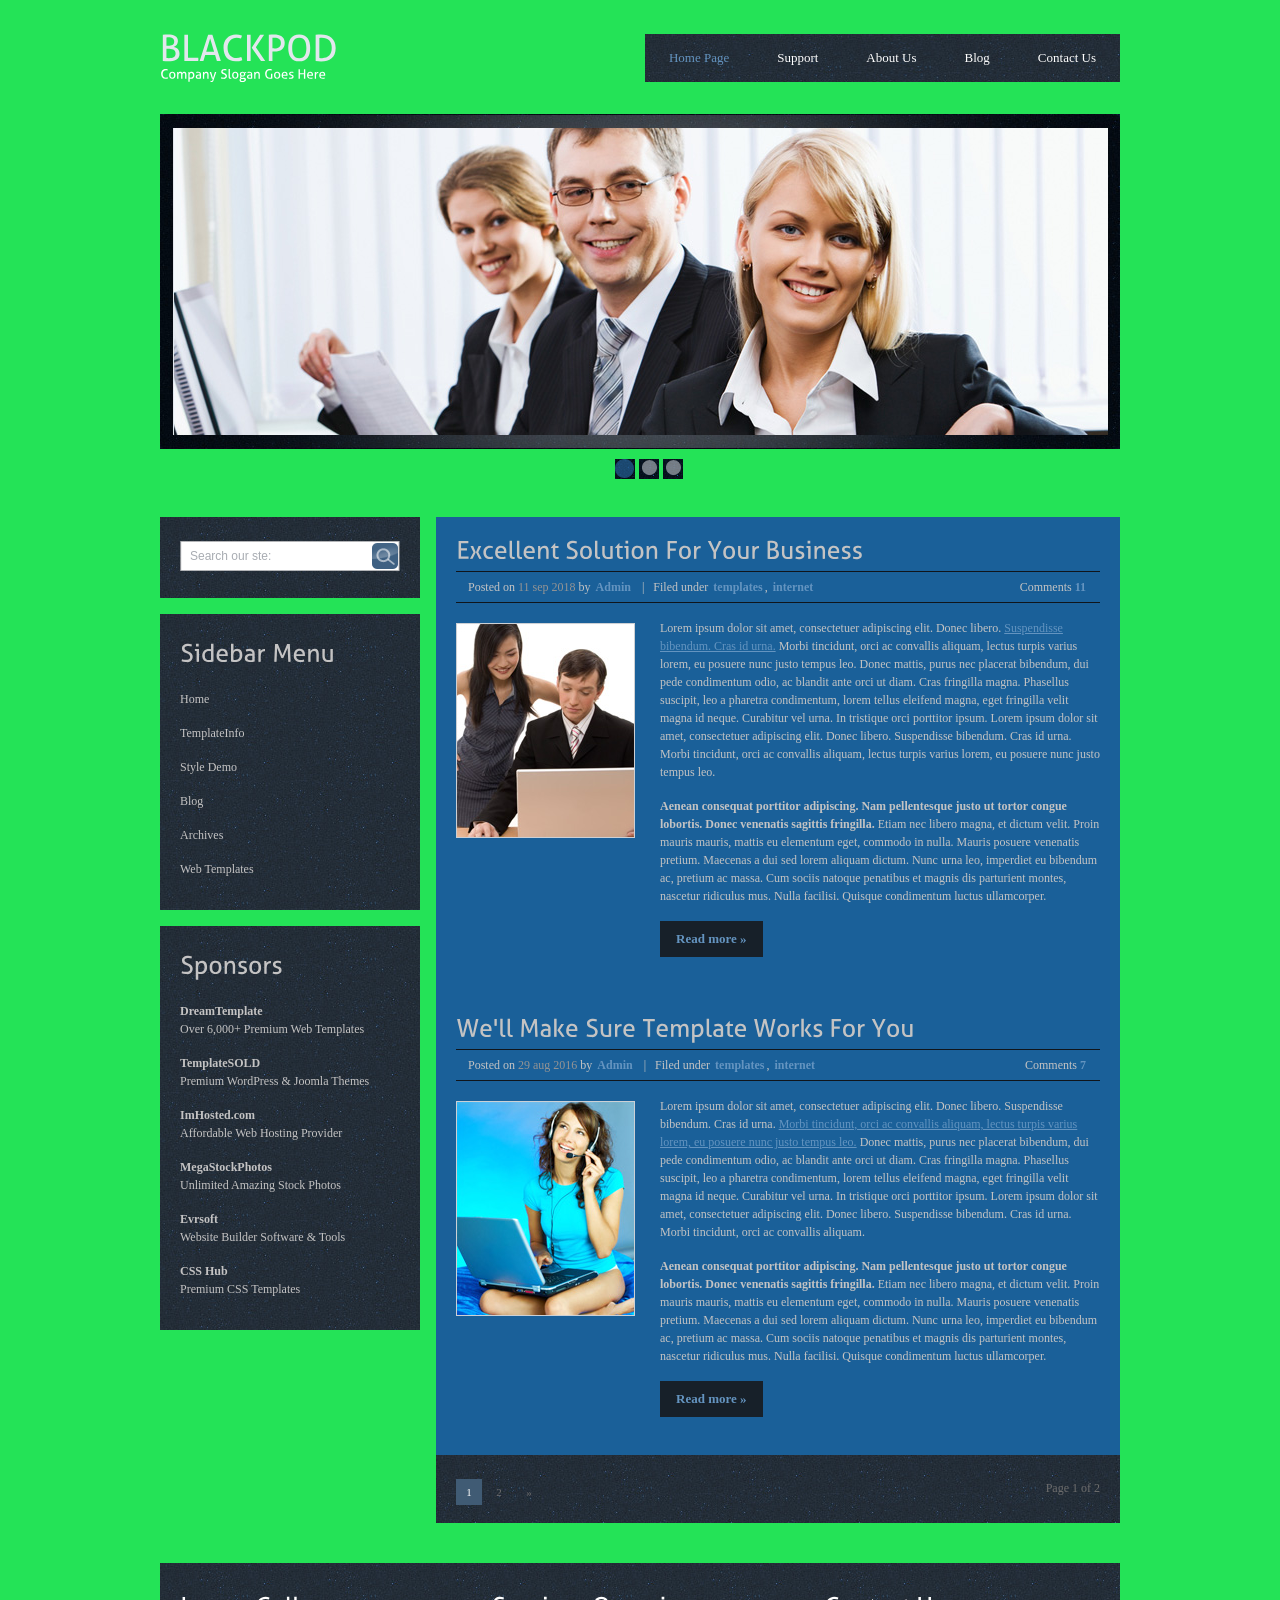
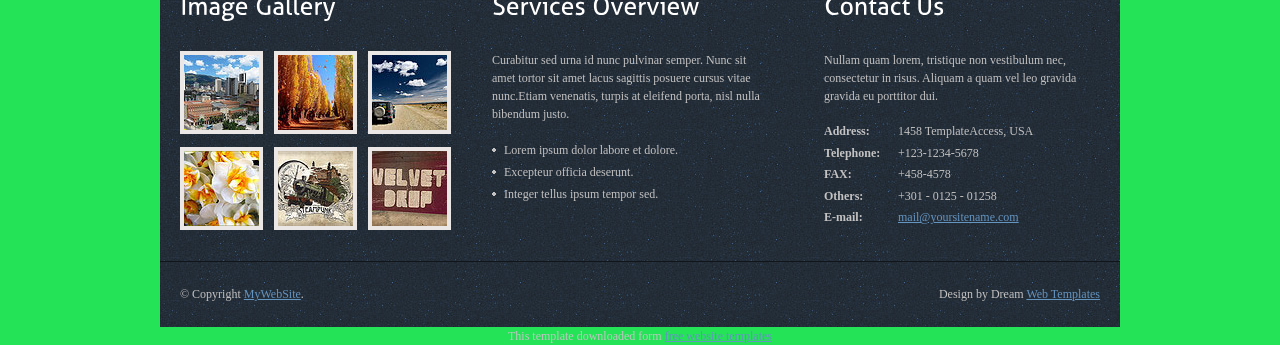
<file: index.html>
<!DOCTYPE html PUBLIC "-//W3C//DTD XHTML 1.0 Transitional//EN" "http://www.w3.org/TR/xhtml1/DTD/xhtml1-transitional.dtd">
<html xmlns="http://www.w3.org/1999/xhtml">
<head>
<title>BlackPod</title>
<meta http-equiv="Content-Type" content="text/html; charset=utf-8" />
<link href="css/style.css" rel="stylesheet" type="text/css" />
<link rel="stylesheet" type="text/css" href="css/coin-slider.css" />
<script type="text/javascript" src="js/cufon-yui.js"></script>
<script type="text/javascript" src="js/cufon-aller.js"></script>
<script type="text/javascript" src="js/jquery-1.4.2.min.js"></script>
<script type="text/javascript" src="js/script.js"></script>
<script type="text/javascript" src="js/coin-slider.min.js"></script>
</head>
<body>
<div class="main">
  <div class="header">
    <div class="header_resize">
      <div class="logo">
        <h1><a href="#">black<span>pod</span> <small>Company Slogan Goes Here</small></a></h1>
      </div>
      <div class="menu_nav">
        <ul>
          <li class="active"><a href="index.html"><span>Home Page</span></a></li>
          <li><a href="support.html"><span>Support</span></a></li>
          <li><a href="about.html"><span>About Us</span></a></li>
          <li><a href="blog.html"><span>Blog</span></a></li>
          <li><a href="contact.html"><span>Contact Us</span></a></li>
        </ul>
      </div>
      <div class="clr"></div>
      <div class="slider">
        <div id="coin-slider"> <a href="#"><img src="images/slide1.jpg" width="935" height="307" alt="" /> </a> <a href="#"><img src="images/slide2.jpg" width="935" height="307" alt="" /> </a> <a href="#"><img src="images/slide3.jpg" width="935" height="307" alt="" /> </a> </div>
        <div class="clr"></div>
      </div>
      <div class="clr"></div>
    </div>
  </div>
  <div class="content">
    <div class="content_resize">
      <div class="mainbar">
        <div class="article">
          <h2><span>Excellent Solution</span> For Your Business</h2>
          <p class="infopost">Posted on <span class="date">11 sep 2018</span> by <a href="#">Admin</a> &nbsp;&nbsp;|&nbsp;&nbsp; Filed under <a href="#">templates</a>, <a href="#">internet</a> <a href="#" class="com">Comments <span>11</span></a></p>
          <div class="clr"></div>
          <div class="img"><img src="images/img1.jpg" width="177" height="213" alt="" class="fl" /></div>
          <div class="post_content">
            <p>Lorem ipsum dolor sit amet, consectetuer adipiscing elit. Donec libero. <a href="#">Suspendisse bibendum. Cras id urna.</a> Morbi tincidunt, orci ac convallis aliquam, lectus turpis varius lorem, eu posuere nunc justo tempus leo. Donec mattis, purus nec placerat bibendum, dui pede condimentum odio, ac blandit ante orci ut diam. Cras fringilla magna. Phasellus suscipit, leo a pharetra condimentum, lorem tellus eleifend magna, eget fringilla velit magna id neque. Curabitur vel urna. In tristique orci porttitor ipsum. Lorem ipsum dolor sit amet, consectetuer adipiscing elit. Donec libero. Suspendisse bibendum. Cras id urna. Morbi tincidunt, orci ac convallis aliquam, lectus turpis varius lorem, eu posuere nunc justo tempus leo.</p>
            <p><strong>Aenean consequat porttitor adipiscing. Nam pellentesque justo ut tortor congue lobortis. Donec venenatis sagittis fringilla.</strong> Etiam nec libero magna, et dictum velit. Proin mauris mauris, mattis eu elementum eget, commodo in nulla. Mauris posuere venenatis pretium. Maecenas a dui sed lorem aliquam dictum. Nunc urna leo, imperdiet eu bibendum ac, pretium ac massa. Cum sociis natoque penatibus et magnis dis parturient montes, nascetur ridiculus mus. Nulla facilisi. Quisque condimentum luctus ullamcorper.</p>
            <p class="spec"><a href="#" class="rm">Read more &raquo;</a></p>
          </div>
          <div class="clr"></div>
        </div>
        <div class="article">
          <h2><span>We'll Make Sure Template</span> Works For You</h2>
          <p class="infopost">Posted on <span class="date">29 aug 2016</span> by <a href="#">Admin</a> &nbsp;&nbsp;|&nbsp;&nbsp; Filed under <a href="#">templates</a>, <a href="#">internet</a> <a href="#" class="com">Comments <span>7</span></a></p>
          <div class="clr"></div>
          <div class="img"><img src="images/img2.jpg" width="177" height="213" alt="" class="fl" /></div>
          <div class="post_content">
            <p>Lorem ipsum dolor sit amet, consectetuer adipiscing elit. Donec libero. Suspendisse bibendum. Cras id urna. <a href="#">Morbi tincidunt, orci ac convallis aliquam, lectus turpis varius lorem, eu posuere nunc justo tempus leo.</a> Donec mattis, purus nec placerat bibendum, dui pede condimentum odio, ac blandit ante orci ut diam. Cras fringilla magna. Phasellus suscipit, leo a pharetra condimentum, lorem tellus eleifend magna, eget fringilla velit magna id neque. Curabitur vel urna. In tristique orci porttitor ipsum. Lorem ipsum dolor sit amet, consectetuer adipiscing elit. Donec libero. Suspendisse bibendum. Cras id urna. Morbi tincidunt, orci ac convallis aliquam.</p>
            <p><strong>Aenean consequat porttitor adipiscing. Nam pellentesque justo ut tortor congue lobortis. Donec venenatis sagittis fringilla.</strong> Etiam nec libero magna, et dictum velit. Proin mauris mauris, mattis eu elementum eget, commodo in nulla. Mauris posuere venenatis pretium. Maecenas a dui sed lorem aliquam dictum. Nunc urna leo, imperdiet eu bibendum ac, pretium ac massa. Cum sociis natoque penatibus et magnis dis parturient montes, nascetur ridiculus mus. Nulla facilisi. Quisque condimentum luctus ullamcorper.</p>
            <p class="spec"><a href="#" class="rm">Read more &raquo;</a></p>
          </div>
          <div class="clr"></div>
        </div>
        <p class="pages"><small>Page 1 of 2</small> <span>1</span> <a href="#">2</a> <a href="#">&raquo;</a></p>
      </div>
      <div class="sidebar">
        <div class="searchform">
          <form id="formsearch" name="formsearch" method="post" action="#">
            <span>
            <input name="editbox_search" class="editbox_search" id="editbox_search" maxlength="80" value="Search our ste:" type="text" />
            </span>
            <input name="button_search" src="images/search.gif" class="button_search" type="image" />
          </form>
        </div>
        <div class="clr"></div>
        <div class="gadget">
          <h2 class="star"><span>Sidebar</span> Menu</h2>
          <div class="clr"></div>
          <ul class="sb_menu">
            <li><a href="#">Home</a></li>
            <li><a href="#">TemplateInfo</a></li>
            <li><a href="#">Style Demo</a></li>
            <li><a href="#">Blog</a></li>
            <li><a href="#">Archives</a></li>
            <li><a href="#">Web Templates</a></li>
          </ul>
        </div>
        <div class="gadget">
          <h2 class="star"><span>Sponsors</span></h2>
          <div class="clr"></div>
          <ul class="ex_menu">
            <li><a href="http://www.dreamtemplate.com/">DreamTemplate</a><br />
              Over 6,000+ Premium Web Templates</li>
            <li><a href="http://www.templatesold.com/">TemplateSOLD</a><br />
              Premium WordPress &amp; Joomla Themes</li>
            <li><a href="http://www.imhosted.com/">ImHosted.com</a><br />
              Affordable Web Hosting Provider</li>
            <li><a href="http://www.megastockphotos.com/">MegaStockPhotos</a><br />
              Unlimited Amazing Stock Photos</li>
            <li><a href="http://www.evrsoft.com/">Evrsoft</a><br />
              Website Builder Software &amp; Tools</li>
            <li><a href="http://www.csshub.com/">CSS Hub</a><br />
              Premium CSS Templates</li>
          </ul>
        </div>
      </div>
      <div class="clr"></div>
    </div>
  </div>
  <div class="fbg">
    <div class="fbg_resize">
      <div class="col c1">
        <h2><span>Image</span> Gallery</h2>
        <a href="#"><img src="images/gal1.jpg" width="75" height="75" alt="" class="gal" /></a> <a href="#"><img src="images/gal2.jpg" width="75" height="75" alt="" class="gal" /></a> <a href="#"><img src="images/gal3.jpg" width="75" height="75" alt="" class="gal" /></a> <a href="#"><img src="images/gal4.jpg" width="75" height="75" alt="" class="gal" /></a> <a href="#"><img src="images/gal5.jpg" width="75" height="75" alt="" class="gal" /></a> <a href="#"><img src="images/gal6.jpg" width="75" height="75" alt="" class="gal" /></a> </div>
      <div class="col c2">
        <h2><span>Services</span> Overview</h2>
        <p>Curabitur sed urna id nunc pulvinar semper. Nunc sit amet tortor sit amet lacus sagittis posuere cursus vitae nunc.Etiam venenatis, turpis at eleifend porta, nisl nulla bibendum justo.</p>
        <ul class="fbg_ul">
          <li><a href="#">Lorem ipsum dolor labore et dolore.</a></li>
          <li><a href="#">Excepteur officia deserunt.</a></li>
          <li><a href="#">Integer tellus ipsum tempor sed.</a></li>
        </ul>
      </div>
      <div class="col c3">
        <h2><span>Contact</span> Us</h2>
        <p>Nullam quam lorem, tristique non vestibulum nec, consectetur in risus. Aliquam a quam vel leo gravida gravida eu porttitor dui.</p>
        <p class="contact_info"> <span>Address:</span> 1458 TemplateAccess, USA<br />
          <span>Telephone:</span> +123-1234-5678<br />
          <span>FAX:</span> +458-4578<br />
          <span>Others:</span> +301 - 0125 - 01258<br />
          <span>E-mail:</span> <a href="#">mail@yoursitename.com</a> </p>
      </div>
      <div class="clr"></div>
    </div>
  </div>
  <div class="footer">
    <div class="footer_resize">
      <p class="lf">&copy; Copyright <a href="#">MyWebSite</a>.</p>
      <p class="rf">Design by Dream <a href="http://www.dreamtemplate.com/">Web Templates</a></p>
      <div style="clear:both;"></div>
    </div>
  </div>
</div>
<div align=center>This template  downloaded form <a href='http://all-free-download.com/free-website-templates/'>free website templates</a></div></body>
</html>
</file>
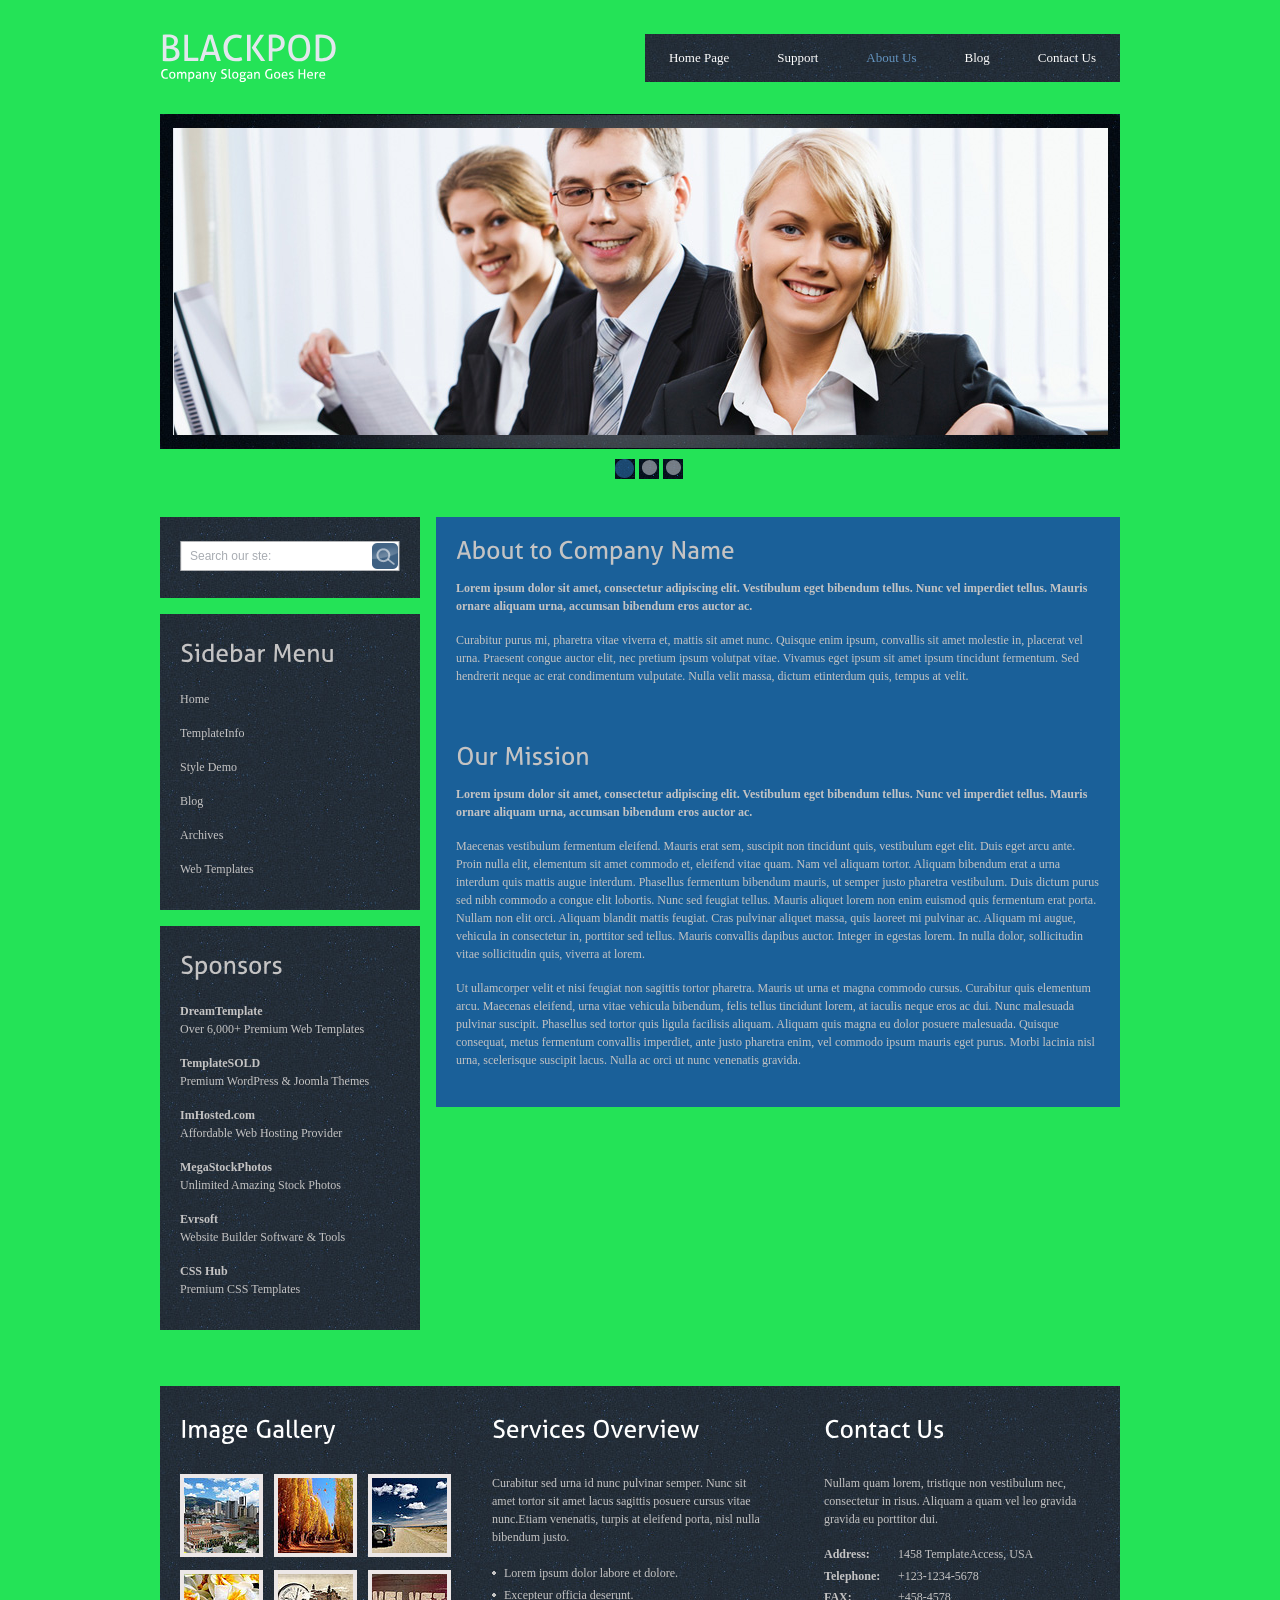
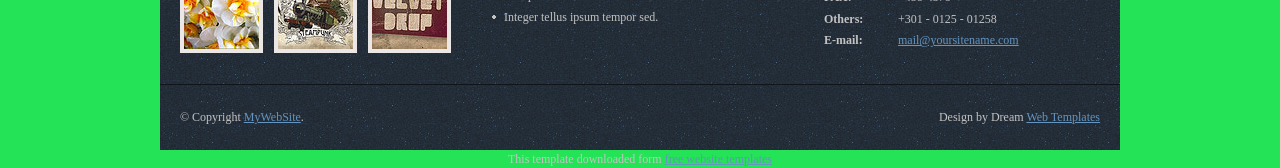
<file: about.html>
<!DOCTYPE html PUBLIC "-//W3C//DTD XHTML 1.0 Transitional//EN" "http://www.w3.org/TR/xhtml1/DTD/xhtml1-transitional.dtd">
<html xmlns="http://www.w3.org/1999/xhtml">
<head>
<title>BlackPod | About</title>
<meta http-equiv="Content-Type" content="text/html; charset=utf-8" />
<link href="css/style.css" rel="stylesheet" type="text/css" />
<link rel="stylesheet" type="text/css" href="css/coin-slider.css" />
<script type="text/javascript" src="js/cufon-yui.js"></script>
<script type="text/javascript" src="js/cufon-aller.js"></script>
<script type="text/javascript" src="js/jquery-1.4.2.min.js"></script>
<script type="text/javascript" src="js/script.js"></script>
<script type="text/javascript" src="js/coin-slider.min.js"></script>
</head>
<body>
<div class="main">
  <div class="header">
    <div class="header_resize">
      <div class="logo">
        <h1><a href="#">black<span>pod</span> <small>Company Slogan Goes Here</small></a></h1>
      </div>
      <div class="menu_nav">
        <ul>
          <li><a href="index.html"><span>Home Page</span></a></li>
          <li><a href="support.html"><span>Support</span></a></li>
          <li class="active"><a href="about.html"><span>About Us</span></a></li>
          <li><a href="blog.html"><span>Blog</span></a></li>
          <li><a href="contact.html"><span>Contact Us</span></a></li>
        </ul>
      </div>
      <div class="clr"></div>
      <div class="slider">
        <div id="coin-slider"> <a href="#"><img src="images/slide1.jpg" width="935" height="307" alt="" /> </a> <a href="#"><img src="images/slide2.jpg" width="935" height="307" alt="" /> </a> <a href="#"><img src="images/slide3.jpg" width="935" height="307" alt="" /> </a> </div>
        <div class="clr"></div>
      </div>
      <div class="clr"></div>
    </div>
  </div>
  <div class="content">
    <div class="content_resize">
      <div class="mainbar">
        <div class="article">
          <h2><span>About to</span> Company Name</h2>
          <div class="clr"></div>
          <p><strong>Lorem ipsum dolor sit amet, consectetur adipiscing elit. Vestibulum eget bibendum tellus. Nunc vel imperdiet tellus. Mauris ornare aliquam urna, accumsan bibendum eros auctor ac.</strong></p>
          <p>Curabitur purus mi, pharetra vitae viverra et, mattis sit amet nunc. Quisque enim ipsum, convallis sit amet molestie in, placerat vel urna. Praesent congue auctor elit, nec pretium ipsum volutpat vitae. Vivamus eget ipsum sit amet ipsum tincidunt fermentum. Sed hendrerit neque ac erat condimentum vulputate. Nulla velit massa, dictum etinterdum quis, tempus at velit.</p>
        </div>
        <div class="article">
          <h2><span>Our</span> Mission</h2>
          <div class="clr"></div>
          <p><strong>Lorem ipsum dolor sit amet, consectetur adipiscing elit. Vestibulum eget bibendum tellus. Nunc vel imperdiet tellus. Mauris ornare aliquam urna, accumsan bibendum eros auctor ac.</strong></p>
          <p>Maecenas vestibulum fermentum eleifend. Mauris erat sem, suscipit non tincidunt quis, vestibulum eget elit. Duis eget arcu ante. Proin nulla elit, elementum sit amet commodo et, eleifend vitae quam. Nam vel aliquam tortor. Aliquam bibendum erat a urna interdum quis mattis augue interdum. Phasellus fermentum bibendum mauris, ut semper justo pharetra vestibulum. Duis dictum purus sed nibh commodo a congue elit lobortis. Nunc sed feugiat tellus. Mauris aliquet lorem non enim euismod quis fermentum erat porta. Nullam non elit orci. Aliquam blandit mattis feugiat. Cras pulvinar aliquet massa, quis laoreet mi pulvinar ac. Aliquam mi augue, vehicula in consectetur in, porttitor sed tellus. Mauris convallis dapibus auctor. Integer in egestas lorem. In nulla dolor, sollicitudin vitae sollicitudin quis, viverra at lorem.</p>
          <p>Ut ullamcorper velit et nisi feugiat non sagittis tortor pharetra. Mauris ut urna et magna commodo cursus. Curabitur quis elementum arcu. Maecenas eleifend, urna vitae vehicula bibendum, felis tellus tincidunt lorem, at iaculis neque eros ac dui. Nunc malesuada pulvinar suscipit. Phasellus sed tortor quis ligula facilisis aliquam. Aliquam quis magna eu dolor posuere malesuada. Quisque consequat, metus fermentum convallis imperdiet, ante justo pharetra enim, vel commodo ipsum mauris eget purus. Morbi lacinia nisl urna, scelerisque suscipit lacus. Nulla ac orci ut nunc venenatis gravida.</p>
        </div>
      </div>
      <div class="sidebar">
        <div class="searchform">
          <form id="formsearch" name="formsearch" method="post" action="#">
            <span>
            <input name="editbox_search" class="editbox_search" id="editbox_search" maxlength="80" value="Search our ste:" type="text" />
            </span>
            <input name="button_search" src="images/search.gif" class="button_search" type="image" />
          </form>
        </div>
        <div class="clr"></div>
        <div class="gadget">
          <h2 class="star"><span>Sidebar</span> Menu</h2>
          <div class="clr"></div>
          <ul class="sb_menu">
            <li><a href="#">Home</a></li>
            <li><a href="#">TemplateInfo</a></li>
            <li><a href="#">Style Demo</a></li>
            <li><a href="#">Blog</a></li>
            <li><a href="#">Archives</a></li>
            <li><a href="#">Web Templates</a></li>
          </ul>
        </div>
        <div class="gadget">
          <h2 class="star"><span>Sponsors</span></h2>
          <div class="clr"></div>
          <ul class="ex_menu">
            <li><a href="http://www.dreamtemplate.com/">DreamTemplate</a><br />
              Over 6,000+ Premium Web Templates</li>
            <li><a href="http://www.templatesold.com/">TemplateSOLD</a><br />
              Premium WordPress &amp; Joomla Themes</li>
            <li><a href="http://www.imhosted.com/">ImHosted.com</a><br />
              Affordable Web Hosting Provider</li>
            <li><a href="http://www.megastockphotos.com/">MegaStockPhotos</a><br />
              Unlimited Amazing Stock Photos</li>
            <li><a href="http://www.evrsoft.com/">Evrsoft</a><br />
              Website Builder Software &amp; Tools</li>
            <li><a href="http://www.csshub.com/">CSS Hub</a><br />
              Premium CSS Templates</li>
          </ul>
        </div>
      </div>
      <div class="clr"></div>
    </div>
  </div>
  <div class="fbg">
    <div class="fbg_resize">
      <div class="col c1">
        <h2><span>Image</span> Gallery</h2>
        <a href="#"><img src="images/gal1.jpg" width="75" height="75" alt="" class="gal" /></a> <a href="#"><img src="images/gal2.jpg" width="75" height="75" alt="" class="gal" /></a> <a href="#"><img src="images/gal3.jpg" width="75" height="75" alt="" class="gal" /></a> <a href="#"><img src="images/gal4.jpg" width="75" height="75" alt="" class="gal" /></a> <a href="#"><img src="images/gal5.jpg" width="75" height="75" alt="" class="gal" /></a> <a href="#"><img src="images/gal6.jpg" width="75" height="75" alt="" class="gal" /></a> </div>
      <div class="col c2">
        <h2><span>Services</span> Overview</h2>
        <p>Curabitur sed urna id nunc pulvinar semper. Nunc sit amet tortor sit amet lacus sagittis posuere cursus vitae nunc.Etiam venenatis, turpis at eleifend porta, nisl nulla bibendum justo.</p>
        <ul class="fbg_ul">
          <li><a href="#">Lorem ipsum dolor labore et dolore.</a></li>
          <li><a href="#">Excepteur officia deserunt.</a></li>
          <li><a href="#">Integer tellus ipsum tempor sed.</a></li>
        </ul>
      </div>
      <div class="col c3">
        <h2><span>Contact</span> Us</h2>
        <p>Nullam quam lorem, tristique non vestibulum nec, consectetur in risus. Aliquam a quam vel leo gravida gravida eu porttitor dui.</p>
        <p class="contact_info"> <span>Address:</span> 1458 TemplateAccess, USA<br />
          <span>Telephone:</span> +123-1234-5678<br />
          <span>FAX:</span> +458-4578<br />
          <span>Others:</span> +301 - 0125 - 01258<br />
          <span>E-mail:</span> <a href="#">mail@yoursitename.com</a> </p>
      </div>
      <div class="clr"></div>
    </div>
  </div>
  <div class="footer">
    <div class="footer_resize">
      <p class="lf">&copy; Copyright <a href="#">MyWebSite</a>.</p>
      <p class="rf">Design by Dream <a href="http://www.dreamtemplate.com/">Web Templates</a></p>
      <div style="clear:both;"></div>
    </div>
  </div>
</div>
<div align=center>This template  downloaded form <a href='http://all-free-download.com/free-website-templates/'>free website templates</a></div></body>
</html>
</file>
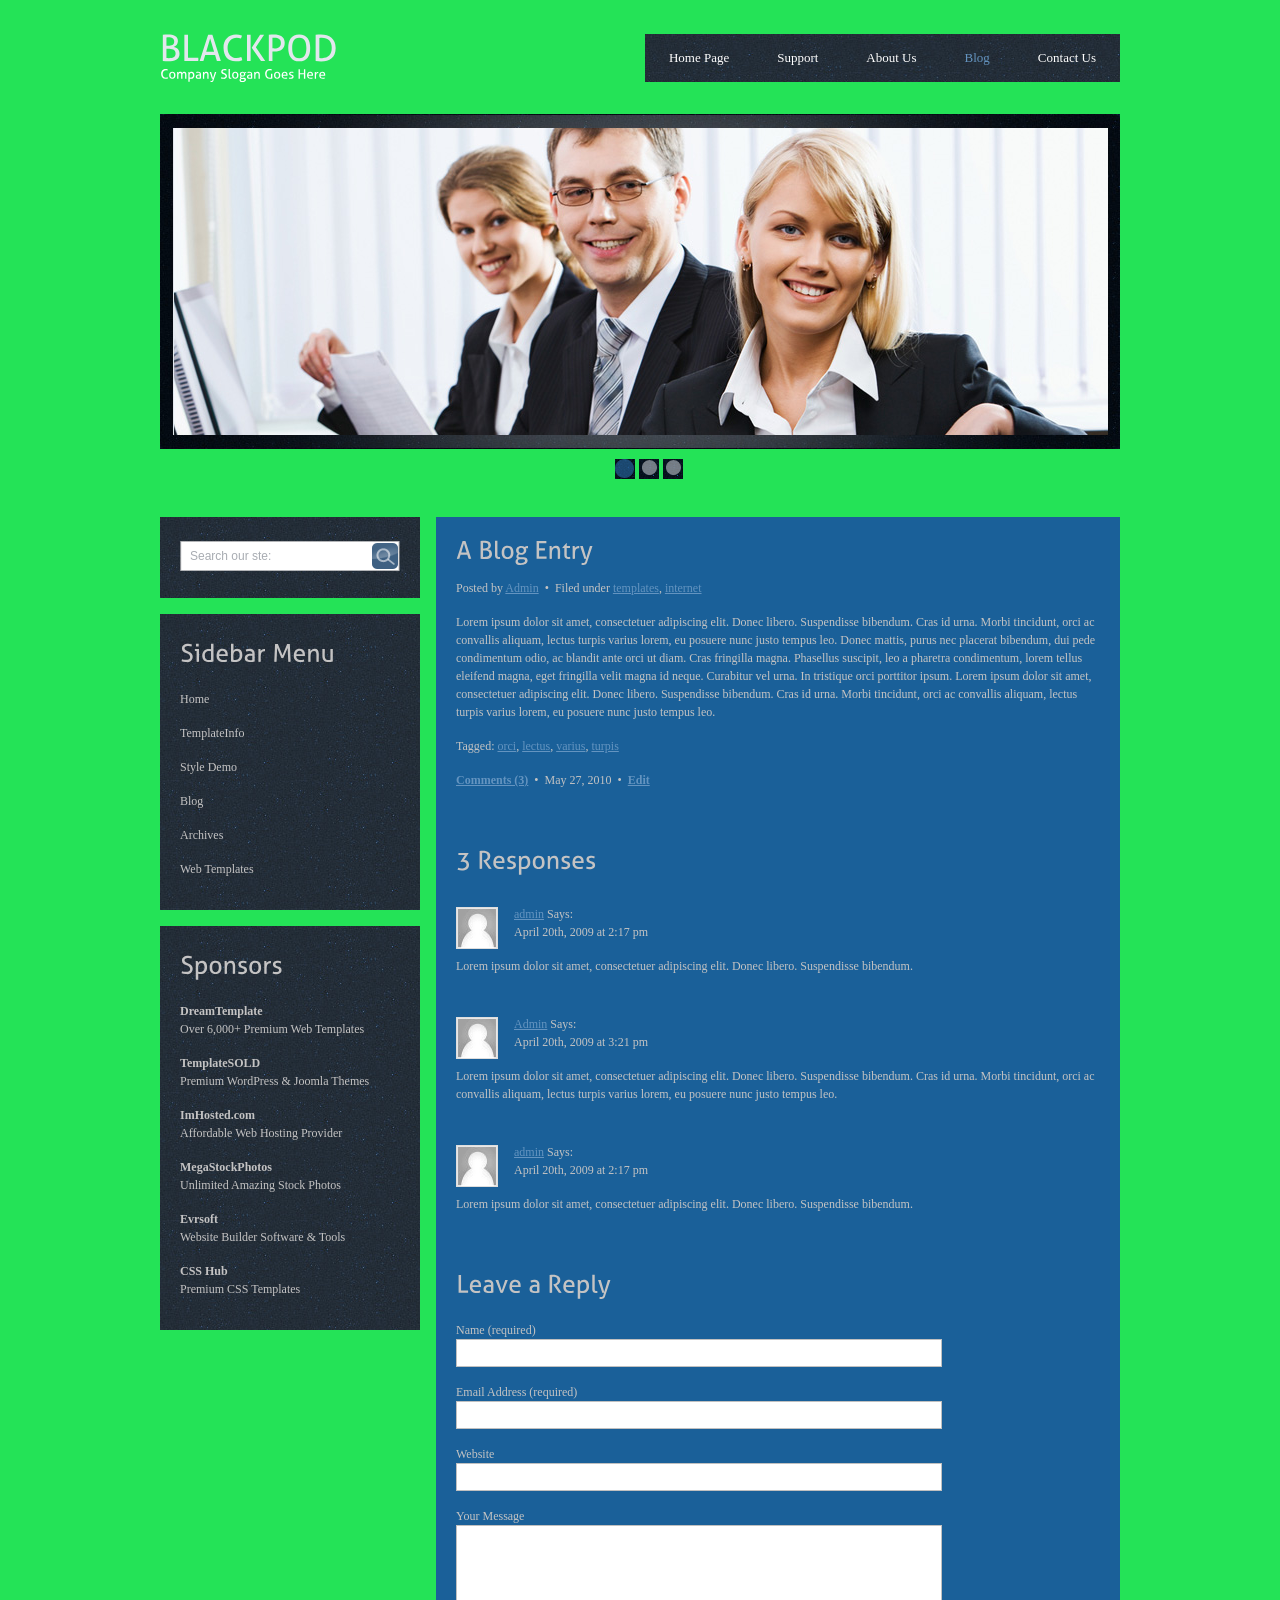
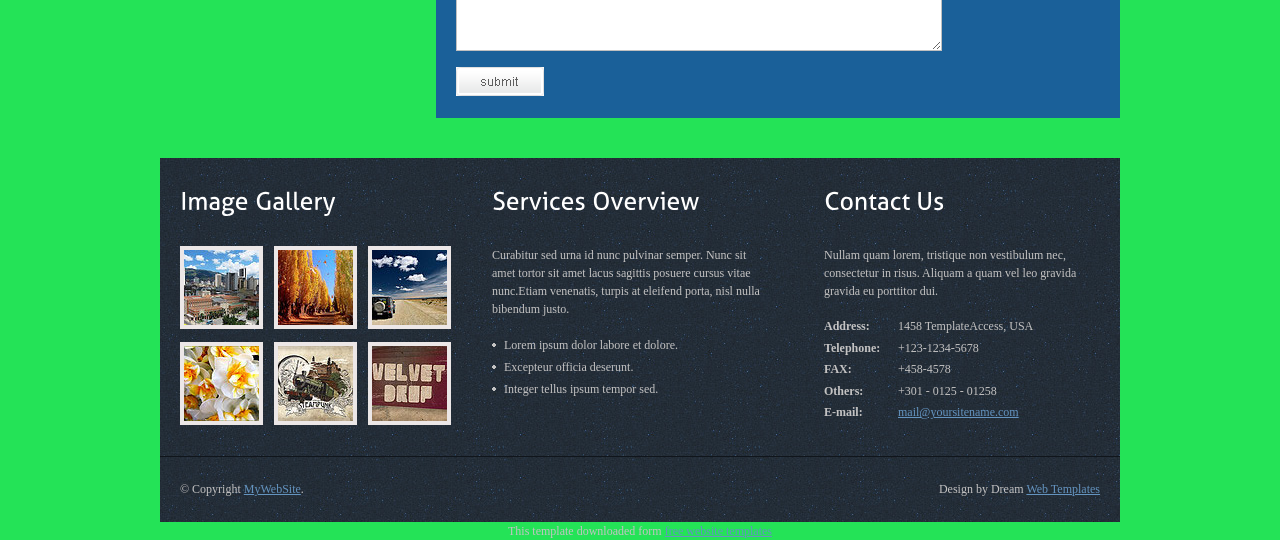
<file: blog.html>
<!DOCTYPE html PUBLIC "-//W3C//DTD XHTML 1.0 Transitional//EN" "http://www.w3.org/TR/xhtml1/DTD/xhtml1-transitional.dtd">
<html xmlns="http://www.w3.org/1999/xhtml">
<head>
<title>BlackPod | Blog</title>
<meta http-equiv="Content-Type" content="text/html; charset=utf-8" />
<link href="css/style.css" rel="stylesheet" type="text/css" />
<link rel="stylesheet" type="text/css" href="css/coin-slider.css" />
<script type="text/javascript" src="js/cufon-yui.js"></script>
<script type="text/javascript" src="js/cufon-aller.js"></script>
<script type="text/javascript" src="js/jquery-1.4.2.min.js"></script>
<script type="text/javascript" src="js/script.js"></script>
<script type="text/javascript" src="js/coin-slider.min.js"></script>
</head>
<body>
<div class="main">
  <div class="header">
    <div class="header_resize">
      <div class="logo">
        <h1><a href="#">black<span>pod</span> <small>Company Slogan Goes Here</small></a></h1>
      </div>
      <div class="menu_nav">
        <ul>
          <li><a href="index.html"><span>Home Page</span></a></li>
          <li><a href="support.html"><span>Support</span></a></li>
          <li><a href="about.html"><span>About Us</span></a></li>
          <li class="active"><a href="blog.html"><span>Blog</span></a></li>
          <li><a href="contact.html"><span>Contact Us</span></a></li>
        </ul>
      </div>
      <div class="clr"></div>
      <div class="slider">
        <div id="coin-slider"> <a href="#"><img src="images/slide1.jpg" width="935" height="307" alt="" /> </a> <a href="#"><img src="images/slide2.jpg" width="935" height="307" alt="" /> </a> <a href="#"><img src="images/slide3.jpg" width="935" height="307" alt="" /> </a> </div>
        <div class="clr"></div>
      </div>
      <div class="clr"></div>
    </div>
  </div>
  <div class="content">
    <div class="content_resize">
      <div class="mainbar">
        <div class="article">
          <h2><span>A Blog</span> Entry</h2>
          <div class="clr"></div>
          <p>Posted by <a href="#">Admin</a> <span>&nbsp;&bull;&nbsp;</span> Filed under <a href="#">templates</a>, <a href="#">internet</a></p>
          <p>Lorem ipsum dolor sit amet, consectetuer adipiscing elit. Donec libero. Suspendisse bibendum. Cras id urna. Morbi tincidunt, orci ac convallis aliquam, lectus turpis varius lorem, eu posuere nunc justo tempus leo. Donec mattis, purus nec placerat bibendum, dui pede condimentum odio, ac blandit ante orci ut diam. Cras fringilla magna. Phasellus suscipit, leo a pharetra condimentum, lorem tellus eleifend magna, eget fringilla velit magna id neque. Curabitur vel urna. In tristique orci porttitor ipsum. Lorem ipsum dolor sit amet, consectetuer adipiscing elit. Donec libero. Suspendisse bibendum. Cras id urna. Morbi tincidunt, orci ac convallis aliquam, lectus turpis varius lorem, eu posuere nunc justo tempus leo. </p>
          <p>Tagged: <a href="#">orci</a>, <a href="#">lectus</a>, <a href="#">varius</a>, <a href="#">turpis</a></p>
          <p><a href="#"><strong>Comments (3)</strong></a> <span>&nbsp;&bull;&nbsp;</span> May 27, 2010 <span>&nbsp;&bull;&nbsp;</span> <a href="#"><strong>Edit</strong></a></p>
        </div>
        <div class="article">
          <h2><span>3</span> Responses</h2>
          <div class="clr"></div>
          <div class="comment"> <a href="#"><img src="images/userpic.gif" width="40" height="40" alt="" class="userpic" /></a>
            <p><a href="#">admin</a> Says:<br />
              April 20th, 2009 at 2:17 pm</p>
            <p>Lorem ipsum dolor sit amet, consectetuer adipiscing elit. Donec libero. Suspendisse bibendum.</p>
          </div>
          <div class="comment"> <a href="#"><img src="images/userpic.gif" width="40" height="40" alt="" class="userpic" /></a>
            <p><a href="#">Admin</a> Says:<br />
              April 20th, 2009 at 3:21 pm</p>
            <p>Lorem ipsum dolor sit amet, consectetuer adipiscing elit. Donec libero. Suspendisse bibendum. Cras id urna. Morbi tincidunt, orci ac convallis aliquam, lectus turpis varius lorem, eu posuere nunc justo tempus leo.</p>
          </div>
          <div class="comment"> <a href="#"><img src="images/userpic.gif" width="40" height="40" alt="" class="userpic" /></a>
            <p><a href="#">admin</a> Says:<br />
              April 20th, 2009 at 2:17 pm</p>
            <p>Lorem ipsum dolor sit amet, consectetuer adipiscing elit. Donec libero. Suspendisse bibendum.</p>
          </div>
        </div>
        <div class="article">
          <h2><span>Leave a</span> Reply</h2>
          <div class="clr"></div>
          <form action="#" method="post" id="leavereply">
            <ol>
              <li>
                <label for="name">Name (required)</label>
                <input id="name" name="name" class="text" />
              </li>
              <li>
                <label for="email">Email Address (required)</label>
                <input id="email" name="email" class="text" />
              </li>
              <li>
                <label for="website">Website</label>
                <input id="website" name="website" class="text" />
              </li>
              <li>
                <label for="message">Your Message</label>
                <textarea id="message" name="message" rows="8" cols="50"></textarea>
              </li>
              <li>
                <input type="image" name="imageField" id="imageField" src="images/submit.gif" class="send" />
                <div class="clr"></div>
              </li>
            </ol>
          </form>
        </div>
      </div>
      <div class="sidebar">
        <div class="searchform">
          <form id="formsearch" name="formsearch" method="post" action="#">
            <span>
            <input name="editbox_search" class="editbox_search" id="editbox_search" maxlength="80" value="Search our ste:" type="text" />
            </span>
            <input name="button_search" src="images/search.gif" class="button_search" type="image" />
          </form>
        </div>
        <div class="clr"></div>
        <div class="gadget">
          <h2 class="star"><span>Sidebar</span> Menu</h2>
          <div class="clr"></div>
          <ul class="sb_menu">
            <li><a href="#">Home</a></li>
            <li><a href="#">TemplateInfo</a></li>
            <li><a href="#">Style Demo</a></li>
            <li><a href="#">Blog</a></li>
            <li><a href="#">Archives</a></li>
            <li><a href="#">Web Templates</a></li>
          </ul>
        </div>
        <div class="gadget">
          <h2 class="star"><span>Sponsors</span></h2>
          <div class="clr"></div>
          <ul class="ex_menu">
            <li><a href="http://www.dreamtemplate.com/">DreamTemplate</a><br />
              Over 6,000+ Premium Web Templates</li>
            <li><a href="http://www.templatesold.com/">TemplateSOLD</a><br />
              Premium WordPress &amp; Joomla Themes</li>
            <li><a href="http://www.imhosted.com/">ImHosted.com</a><br />
              Affordable Web Hosting Provider</li>
            <li><a href="http://www.megastockphotos.com/">MegaStockPhotos</a><br />
              Unlimited Amazing Stock Photos</li>
            <li><a href="http://www.evrsoft.com/">Evrsoft</a><br />
              Website Builder Software &amp; Tools</li>
            <li><a href="http://www.csshub.com/">CSS Hub</a><br />
              Premium CSS Templates</li>
          </ul>
        </div>
      </div>
      <div class="clr"></div>
    </div>
  </div>
  <div class="fbg">
    <div class="fbg_resize">
      <div class="col c1">
        <h2><span>Image</span> Gallery</h2>
        <a href="#"><img src="images/gal1.jpg" width="75" height="75" alt="" class="gal" /></a> <a href="#"><img src="images/gal2.jpg" width="75" height="75" alt="" class="gal" /></a> <a href="#"><img src="images/gal3.jpg" width="75" height="75" alt="" class="gal" /></a> <a href="#"><img src="images/gal4.jpg" width="75" height="75" alt="" class="gal" /></a> <a href="#"><img src="images/gal5.jpg" width="75" height="75" alt="" class="gal" /></a> <a href="#"><img src="images/gal6.jpg" width="75" height="75" alt="" class="gal" /></a> </div>
      <div class="col c2">
        <h2><span>Services</span> Overview</h2>
        <p>Curabitur sed urna id nunc pulvinar semper. Nunc sit amet tortor sit amet lacus sagittis posuere cursus vitae nunc.Etiam venenatis, turpis at eleifend porta, nisl nulla bibendum justo.</p>
        <ul class="fbg_ul">
          <li><a href="#">Lorem ipsum dolor labore et dolore.</a></li>
          <li><a href="#">Excepteur officia deserunt.</a></li>
          <li><a href="#">Integer tellus ipsum tempor sed.</a></li>
        </ul>
      </div>
      <div class="col c3">
        <h2><span>Contact</span> Us</h2>
        <p>Nullam quam lorem, tristique non vestibulum nec, consectetur in risus. Aliquam a quam vel leo gravida gravida eu porttitor dui.</p>
        <p class="contact_info"> <span>Address:</span> 1458 TemplateAccess, USA<br />
          <span>Telephone:</span> +123-1234-5678<br />
          <span>FAX:</span> +458-4578<br />
          <span>Others:</span> +301 - 0125 - 01258<br />
          <span>E-mail:</span> <a href="#">mail@yoursitename.com</a> </p>
      </div>
      <div class="clr"></div>
    </div>
  </div>
  <div class="footer">
    <div class="footer_resize">
      <p class="lf">&copy; Copyright <a href="#">MyWebSite</a>.</p>
      <p class="rf">Design by Dream <a href="http://www.dreamtemplate.com/">Web Templates</a></p>
      <div style="clear:both;"></div>
    </div>
  </div>
</div>
<div align=center>This template  downloaded form <a href='http://all-free-download.com/free-website-templates/'>free website templates</a></div></body>
</html>
</file>
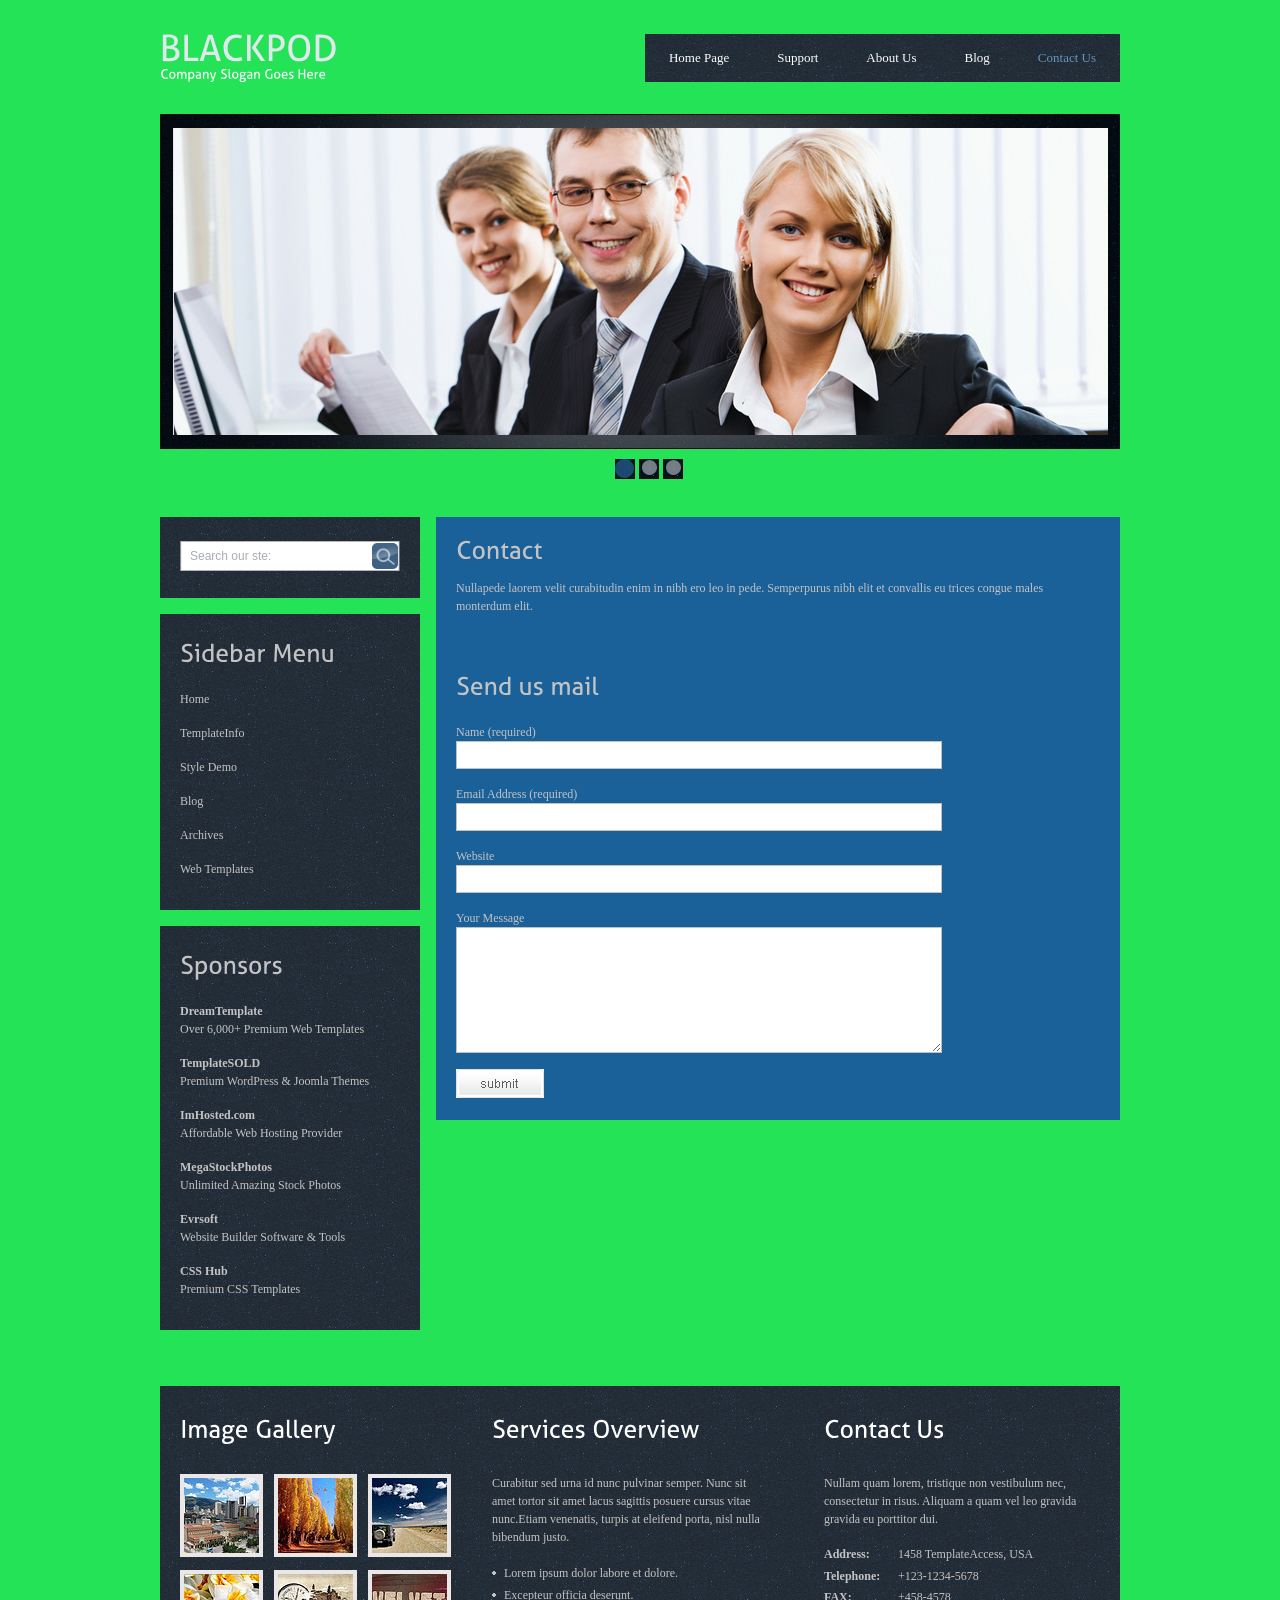
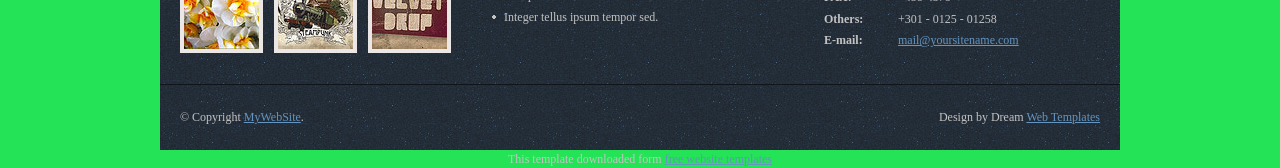
<file: contact.html>
<!DOCTYPE html PUBLIC "-//W3C//DTD XHTML 1.0 Transitional//EN" "http://www.w3.org/TR/xhtml1/DTD/xhtml1-transitional.dtd">
<html xmlns="http://www.w3.org/1999/xhtml">
<head>
<title>BlackPod | Contact</title>
<meta http-equiv="Content-Type" content="text/html; charset=utf-8" />
<link href="css/style.css" rel="stylesheet" type="text/css" />
<link rel="stylesheet" type="text/css" href="css/coin-slider.css" />
<script type="text/javascript" src="js/cufon-yui.js"></script>
<script type="text/javascript" src="js/cufon-aller.js"></script>
<script type="text/javascript" src="js/jquery-1.4.2.min.js"></script>
<script type="text/javascript" src="js/script.js"></script>
<script type="text/javascript" src="js/coin-slider.min.js"></script>
</head>
<body>
<div class="main">
  <div class="header">
    <div class="header_resize">
      <div class="logo">
        <h1><a href="#">black<span>pod</span> <small>Company Slogan Goes Here</small></a></h1>
      </div>
      <div class="menu_nav">
        <ul>
          <li><a href="index.html"><span>Home Page</span></a></li>
          <li><a href="support.html"><span>Support</span></a></li>
          <li><a href="about.html"><span>About Us</span></a></li>
          <li><a href="blog.html"><span>Blog</span></a></li>
          <li class="active"><a href="contact.html"><span>Contact Us</span></a></li>
        </ul>
      </div>
      <div class="clr"></div>
      <div class="slider">
        <div id="coin-slider"> <a href="#"><img src="images/slide1.jpg" width="935" height="307" alt="" /> </a> <a href="#"><img src="images/slide2.jpg" width="935" height="307" alt="" /> </a> <a href="#"><img src="images/slide3.jpg" width="935" height="307" alt="" /> </a> </div>
        <div class="clr"></div>
      </div>
      <div class="clr"></div>
    </div>
  </div>
  <div class="content">
    <div class="content_resize">
      <div class="mainbar">
        <div class="article">
          <h2><span>Contact</span></h2>
          <div class="clr"></div>
          <p>Nullapede laorem velit curabitudin enim in nibh ero leo in pede. Semperpurus nibh elit et convallis eu trices congue males monterdum elit.</p>
        </div>
        <div class="article">
          <h2><span>Send us</span> mail</h2>
          <div class="clr"></div>
          <form action="#" method="post" id="sendemail">
            <ol>
              <li>
                <label for="name">Name (required)</label>
                <input id="name" name="name" class="text" />
              </li>
              <li>
                <label for="email">Email Address (required)</label>
                <input id="email" name="email" class="text" />
              </li>
              <li>
                <label for="website">Website</label>
                <input id="website" name="website" class="text" />
              </li>
              <li>
                <label for="message">Your Message</label>
                <textarea id="message" name="message" rows="8" cols="50"></textarea>
              </li>
              <li>
                <input type="image" name="imageField" id="imageField" src="images/submit.gif" class="send" />
                <div class="clr"></div>
              </li>
            </ol>
          </form>
        </div>
      </div>
      <div class="sidebar">
        <div class="searchform">
          <form id="formsearch" name="formsearch" method="post" action="#">
            <span>
            <input name="editbox_search" class="editbox_search" id="editbox_search" maxlength="80" value="Search our ste:" type="text" />
            </span>
            <input name="button_search" src="images/search.gif" class="button_search" type="image" />
          </form>
        </div>
        <div class="clr"></div>
        <div class="gadget">
          <h2 class="star"><span>Sidebar</span> Menu</h2>
          <div class="clr"></div>
          <ul class="sb_menu">
            <li><a href="#">Home</a></li>
            <li><a href="#">TemplateInfo</a></li>
            <li><a href="#">Style Demo</a></li>
            <li><a href="#">Blog</a></li>
            <li><a href="#">Archives</a></li>
            <li><a href="#">Web Templates</a></li>
          </ul>
        </div>
        <div class="gadget">
          <h2 class="star"><span>Sponsors</span></h2>
          <div class="clr"></div>
          <ul class="ex_menu">
            <li><a href="http://www.dreamtemplate.com/">DreamTemplate</a><br />
              Over 6,000+ Premium Web Templates</li>
            <li><a href="http://www.templatesold.com/">TemplateSOLD</a><br />
              Premium WordPress &amp; Joomla Themes</li>
            <li><a href="http://www.imhosted.com/">ImHosted.com</a><br />
              Affordable Web Hosting Provider</li>
            <li><a href="http://www.megastockphotos.com/">MegaStockPhotos</a><br />
              Unlimited Amazing Stock Photos</li>
            <li><a href="http://www.evrsoft.com/">Evrsoft</a><br />
              Website Builder Software &amp; Tools</li>
            <li><a href="http://www.csshub.com/">CSS Hub</a><br />
              Premium CSS Templates</li>
          </ul>
        </div>
      </div>
      <div class="clr"></div>
    </div>
  </div>
  <div class="fbg">
    <div class="fbg_resize">
      <div class="col c1">
        <h2><span>Image</span> Gallery</h2>
        <a href="#"><img src="images/gal1.jpg" width="75" height="75" alt="" class="gal" /></a> <a href="#"><img src="images/gal2.jpg" width="75" height="75" alt="" class="gal" /></a> <a href="#"><img src="images/gal3.jpg" width="75" height="75" alt="" class="gal" /></a> <a href="#"><img src="images/gal4.jpg" width="75" height="75" alt="" class="gal" /></a> <a href="#"><img src="images/gal5.jpg" width="75" height="75" alt="" class="gal" /></a> <a href="#"><img src="images/gal6.jpg" width="75" height="75" alt="" class="gal" /></a> </div>
      <div class="col c2">
        <h2><span>Services</span> Overview</h2>
        <p>Curabitur sed urna id nunc pulvinar semper. Nunc sit amet tortor sit amet lacus sagittis posuere cursus vitae nunc.Etiam venenatis, turpis at eleifend porta, nisl nulla bibendum justo.</p>
        <ul class="fbg_ul">
          <li><a href="#">Lorem ipsum dolor labore et dolore.</a></li>
          <li><a href="#">Excepteur officia deserunt.</a></li>
          <li><a href="#">Integer tellus ipsum tempor sed.</a></li>
        </ul>
      </div>
      <div class="col c3">
        <h2><span>Contact</span> Us</h2>
        <p>Nullam quam lorem, tristique non vestibulum nec, consectetur in risus. Aliquam a quam vel leo gravida gravida eu porttitor dui.</p>
        <p class="contact_info"> <span>Address:</span> 1458 TemplateAccess, USA<br />
          <span>Telephone:</span> +123-1234-5678<br />
          <span>FAX:</span> +458-4578<br />
          <span>Others:</span> +301 - 0125 - 01258<br />
          <span>E-mail:</span> <a href="#">mail@yoursitename.com</a> </p>
      </div>
      <div class="clr"></div>
    </div>
  </div>
  <div class="footer">
    <div class="footer_resize">
      <p class="lf">&copy; Copyright <a href="#">MyWebSite</a>.</p>
      <p class="rf">Design by Dream <a href="http://www.dreamtemplate.com/">Web Templates</a></p>
      <div style="clear:both;"></div>
    </div>
  </div>
</div>
<div align=center>This template  downloaded form <a href='http://all-free-download.com/free-website-templates/'>free website templates</a></div></body>
</html>
</file>
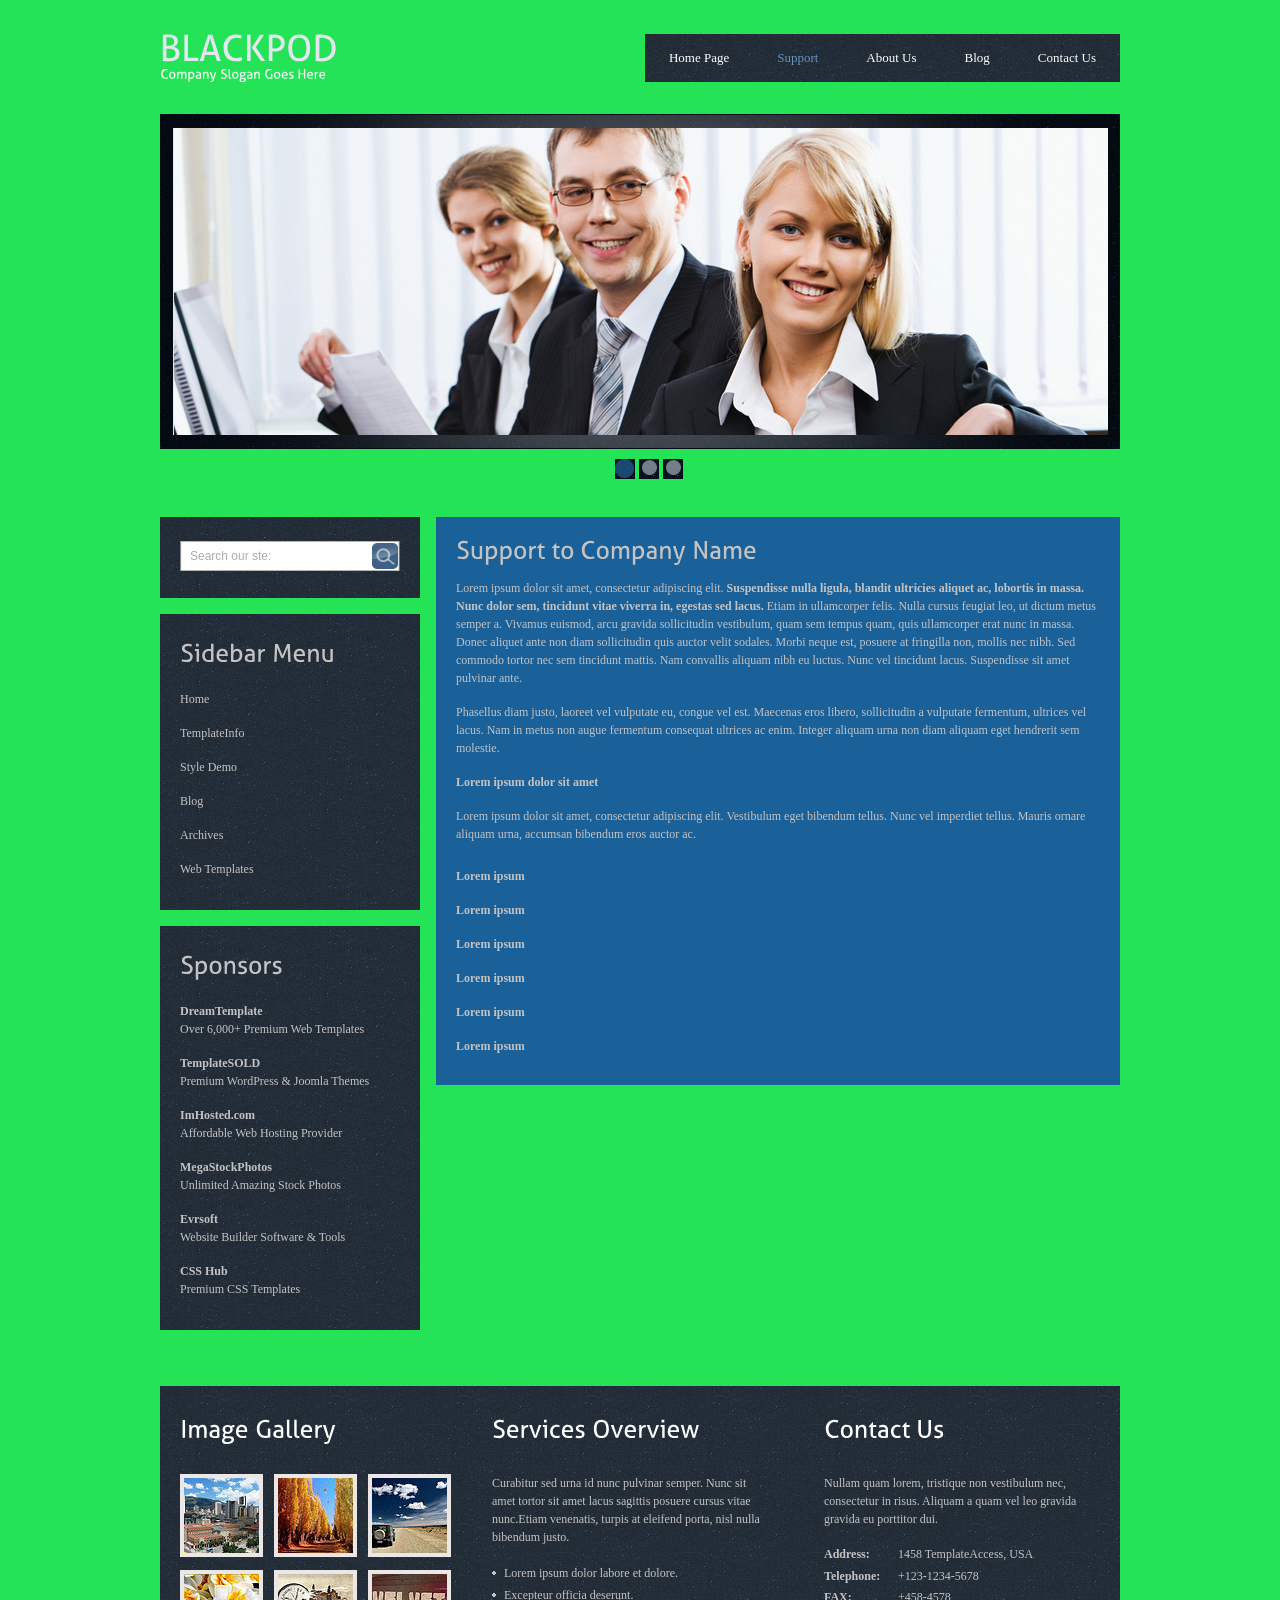
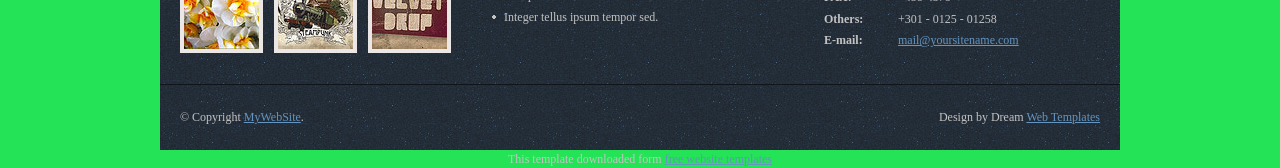
<file: support.html>
<!DOCTYPE html PUBLIC "-//W3C//DTD XHTML 1.0 Transitional//EN" "http://www.w3.org/TR/xhtml1/DTD/xhtml1-transitional.dtd">
<html xmlns="http://www.w3.org/1999/xhtml">
<head>
<title>BlackPod | Support</title>
<meta http-equiv="Content-Type" content="text/html; charset=utf-8" />
<link href="css/style.css" rel="stylesheet" type="text/css" />
<link rel="stylesheet" type="text/css" href="css/coin-slider.css" />
<script type="text/javascript" src="js/cufon-yui.js"></script>
<script type="text/javascript" src="js/cufon-aller.js"></script>
<script type="text/javascript" src="js/jquery-1.4.2.min.js"></script>
<script type="text/javascript" src="js/script.js"></script>
<script type="text/javascript" src="js/coin-slider.min.js"></script>
</head>
<body>
<div class="main">
  <div class="header">
    <div class="header_resize">
      <div class="logo">
        <h1><a href="#">black<span>pod</span> <small>Company Slogan Goes Here</small></a></h1>
      </div>
      <div class="menu_nav">
        <ul>
          <li><a href="index.html"><span>Home Page</span></a></li>
          <li class="active"><a href="support.html"><span>Support</span></a></li>
          <li><a href="about.html"><span>About Us</span></a></li>
          <li><a href="blog.html"><span>Blog</span></a></li>
          <li><a href="contact.html"><span>Contact Us</span></a></li>
        </ul>
      </div>
      <div class="clr"></div>
      <div class="slider">
        <div id="coin-slider"> <a href="#"><img src="images/slide1.jpg" width="935" height="307" alt="" /> </a> <a href="#"><img src="images/slide2.jpg" width="935" height="307" alt="" /> </a> <a href="#"><img src="images/slide3.jpg" width="935" height="307" alt="" /> </a> </div>
        <div class="clr"></div>
      </div>
      <div class="clr"></div>
    </div>
  </div>
  <div class="content">
    <div class="content_resize">
      <div class="mainbar">
        <div class="article">
          <h2><span>Support to</span> Company Name</h2>
          <div class="clr"></div>
          <p>Lorem ipsum dolor sit amet, consectetur adipiscing elit. <strong>Suspendisse nulla ligula, blandit ultricies aliquet ac, lobortis in massa. Nunc dolor sem, tincidunt vitae viverra in, egestas sed lacus.</strong> Etiam in ullamcorper felis. Nulla cursus feugiat leo, ut dictum metus semper a. Vivamus euismod, arcu gravida sollicitudin vestibulum, quam sem tempus quam, quis ullamcorper erat nunc in massa. Donec aliquet ante non diam sollicitudin quis auctor velit sodales. Morbi neque est, posuere at fringilla non, mollis nec nibh. Sed commodo tortor nec sem tincidunt mattis. Nam convallis aliquam nibh eu luctus. Nunc vel tincidunt lacus. Suspendisse sit amet pulvinar ante.</p>
          <p>Phasellus diam justo, laoreet vel vulputate eu, congue vel est. Maecenas eros libero, sollicitudin a vulputate fermentum, ultrices vel lacus. Nam in metus non augue fermentum consequat ultrices ac enim. Integer aliquam urna non diam aliquam eget hendrerit sem molestie.</p>
          <p><strong>Lorem ipsum dolor sit amet</strong></p>
          <p>Lorem ipsum dolor sit amet, consectetur adipiscing elit. Vestibulum eget bibendum tellus. Nunc vel imperdiet tellus. Mauris ornare aliquam urna, accumsan bibendum eros auctor ac.</p>
          <ul class="sb_menu">
            <li><a href="#"><strong>Lorem ipsum</strong></a></li>
            <li><a href="#"><strong>Lorem ipsum</strong></a></li>
            <li><a href="#"><strong>Lorem ipsum</strong></a></li>
            <li><a href="#"><strong>Lorem ipsum</strong></a></li>
            <li><a href="#"><strong>Lorem ipsum</strong></a></li>
            <li><a href="#"><strong>Lorem ipsum</strong></a></li>
          </ul>
        </div>
      </div>
      <div class="sidebar">
        <div class="searchform">
          <form id="formsearch" name="formsearch" method="post" action="#">
            <span>
            <input name="editbox_search" class="editbox_search" id="editbox_search" maxlength="80" value="Search our ste:" type="text" />
            </span>
            <input name="button_search" src="images/search.gif" class="button_search" type="image" />
          </form>
        </div>
        <div class="clr"></div>
        <div class="gadget">
          <h2 class="star"><span>Sidebar</span> Menu</h2>
          <div class="clr"></div>
          <ul class="sb_menu">
            <li><a href="#">Home</a></li>
            <li><a href="#">TemplateInfo</a></li>
            <li><a href="#">Style Demo</a></li>
            <li><a href="#">Blog</a></li>
            <li><a href="#">Archives</a></li>
            <li><a href="#">Web Templates</a></li>
          </ul>
        </div>
        <div class="gadget">
          <h2 class="star"><span>Sponsors</span></h2>
          <div class="clr"></div>
          <ul class="ex_menu">
            <li><a href="http://www.dreamtemplate.com/">DreamTemplate</a><br />
              Over 6,000+ Premium Web Templates</li>
            <li><a href="http://www.templatesold.com/">TemplateSOLD</a><br />
              Premium WordPress &amp; Joomla Themes</li>
            <li><a href="http://www.imhosted.com/">ImHosted.com</a><br />
              Affordable Web Hosting Provider</li>
            <li><a href="http://www.megastockphotos.com/">MegaStockPhotos</a><br />
              Unlimited Amazing Stock Photos</li>
            <li><a href="http://www.evrsoft.com/">Evrsoft</a><br />
              Website Builder Software &amp; Tools</li>
            <li><a href="http://www.csshub.com/">CSS Hub</a><br />
              Premium CSS Templates</li>
          </ul>
        </div>
      </div>
      <div class="clr"></div>
    </div>
  </div>
  <div class="fbg">
    <div class="fbg_resize">
      <div class="col c1">
        <h2><span>Image</span> Gallery</h2>
        <a href="#"><img src="images/gal1.jpg" width="75" height="75" alt="" class="gal" /></a> <a href="#"><img src="images/gal2.jpg" width="75" height="75" alt="" class="gal" /></a> <a href="#"><img src="images/gal3.jpg" width="75" height="75" alt="" class="gal" /></a> <a href="#"><img src="images/gal4.jpg" width="75" height="75" alt="" class="gal" /></a> <a href="#"><img src="images/gal5.jpg" width="75" height="75" alt="" class="gal" /></a> <a href="#"><img src="images/gal6.jpg" width="75" height="75" alt="" class="gal" /></a> </div>
      <div class="col c2">
        <h2><span>Services</span> Overview</h2>
        <p>Curabitur sed urna id nunc pulvinar semper. Nunc sit amet tortor sit amet lacus sagittis posuere cursus vitae nunc.Etiam venenatis, turpis at eleifend porta, nisl nulla bibendum justo.</p>
        <ul class="fbg_ul">
          <li><a href="#">Lorem ipsum dolor labore et dolore.</a></li>
          <li><a href="#">Excepteur officia deserunt.</a></li>
          <li><a href="#">Integer tellus ipsum tempor sed.</a></li>
        </ul>
      </div>
      <div class="col c3">
        <h2><span>Contact</span> Us</h2>
        <p>Nullam quam lorem, tristique non vestibulum nec, consectetur in risus. Aliquam a quam vel leo gravida gravida eu porttitor dui.</p>
        <p class="contact_info"> <span>Address:</span> 1458 TemplateAccess, USA<br />
          <span>Telephone:</span> +123-1234-5678<br />
          <span>FAX:</span> +458-4578<br />
          <span>Others:</span> +301 - 0125 - 01258<br />
          <span>E-mail:</span> <a href="#">mail@yoursitename.com</a> </p>
      </div>
      <div class="clr"></div>
    </div>
  </div>
  <div class="footer">
    <div class="footer_resize">
      <p class="lf">&copy; Copyright <a href="#">MyWebSite</a>.</p>
      <p class="rf">Design by Dream <a href="http://www.dreamtemplate.com/">Web Templates</a></p>
      <div style="clear:both;"></div>
    </div>
  </div>
</div>
<div align=center>This template  downloaded form <a href='http://all-free-download.com/free-website-templates/'>free website templates</a></div></body>
</html>
</file>
<file: css/style.css>
/* Design by http://www.dreamtemplate.com */
@charset "utf-8";
body {
	margin:0;
	padding:0;
	width:100%;
	color:#c4c3c3;
	font:normal 12px/1.5em "Liberation sans", Arial, Helvetica, sans-serif;
        font-family: "Latha Tamil";src: url("./includes/latha.ttf");
	background-color:#24E357;
}
html, .main {
	padding:0;
	margin:0;
}
.main {
}
.clr {
	clear:both;
	padding:0;
	margin:0;
	width:100%;
	font-size:0;
	line-height:0;
}
h2 {
	margin:8px 0;
	padding:8px 0;
	font-size:24px;
	font-weight:normal;
        font-family: "Bamini Tamil";src: url("www.kvijayanand.zzl.org/fonts/bamini.ttf");
	color:#c4c3c3;
}
p {
	margin:8px 0;
	padding:0 0 8px 0;
}
a {
	color:#6494c0;
	text-decoration:underline;
}
.header, .content, .menu_nav, .fbg, .footer, form, ol, ol li, ul, .content .mainbar, .content .sidebar {
	margin:0;
	padding:0;
        
}
.header {
}
.header_resize {
	margin:0 auto;
	padding:0;
	width:960px;
}
.logo {
	padding:0;
	float:none;
	float:left;
	width:auto;
	height:114px;
}
h1 {
	margin:0;
	padding:32px 0 0;
	font-size:36px;
	font-weight:bold;
        font-family: "Bamini Tamil";src: url("www.kvijayanand.zzl.org/fonts/bamini.ttf");
	line-height:1.2em;
	text-transform:uppercase;
}
h1 a, h1 a:hover {
	color:#e2e7ed;
	text-decoration:none;
}
h1 span {
}
h1 small {
	display:block;
	font-size:13px;
	line-height:1.2em;
	letter-spacing:normal;
	text-transform:none;
	color:#fff;
}
.slider {
	margin:0;
	padding:14px 12px 14px 13px;
	background:url(../images/slider_bg.jpg) no-repeat left top;
}
.rss {
	padding:18px 20px 0 0;
	float:right;
	width:auto;
}
.rss p {
	margin:0;
	padding:0;
	float:right;
	width:auto;
	color:#fff;
	font-size:13px;
	line-height:1.5em;
	font-weight:bold;
}
.rss a {
	color:#fff;
	text-decoration:none;
}
.rss a:hover {
	text-decoration:underline;
}
.rss img {
	margin:-3px 0 -3px 6px;
	border:none;
}
.menu_nav {
	margin:0 auto;
	padding:34px 0 0;
	height:48px;
	float:right;
}
.menu_nav ul {
	list-style:none;
	padding:0;
	height:48px;
	float:left;
}
.menu_nav ul li {
	margin:0;
	padding:0;
	float:left;
	background:url(../images/white_bg.jpg) repeat left top;
}
.menu_nav ul li a {
	display:block;
	margin:0;
	padding:15px 24px;
	font-size:13px;
	line-height:18px;
	font-weight:normal;
	color:#fff;
	text-decoration:none;
	text-transform:none;
	text-align:center;
}
.menu_nav ul li.active a, .menu_nav ul li a:hover {
	text-decoration:none;
	color:#6494c0;
}
.content {
	padding:0;
}
.content_resize {
	margin:0 auto;
	padding:24px 0 40px;
	width:960px;
}
.content .mainbar {
	margin:0;
	padding:0;
	float:right;
	width:684px;
        background-color: #1A6099;
}
.content .mainbar h2 {
	margin-bottom:0;
	padding-bottom:8px;
	font-size:24px;
	line-height:1.2em;
	color:#c4c3c3;
}
.content .mainbar div.img {
	padding:12px 0 0;
	float:left;
	width:179px;
}
.content .mainbar img {
}
.content .mainbar img.fl {
	margin:0;
	border:1px solid #ccd0d5;
}
.content .mainbar .article {
	margin:0 0 16px;
	padding:6px 20px;
	
}
.content .mainbar .post_content {
	float:right;
	width:440px;
}
.content .mainbar .post_content strong {
	color:#c4c3c3;
}
.content .sidebar {
	padding:0;
	float:left;
	width:260px;
}
.content .sidebar .gadget {
	margin:0 0 16px;
	padding:12px 20px 24px;
	background:url(../images/white_bg.jpg) repeat left top;
}
.content .sidebar h2 {
	color:#c4c3c3;
}
ul.sb_menu, ul.ex_menu {
	margin:0;
	padding:0;
	list-style:none;
	color:#c4c3c3;
}
ul.sb_menu li, ul.ex_menu li {
	margin:0;
}
ul.sb_menu li, ul.ex_menu li {
	padding:8px 0;
	width:220px;
}
ul.sb_menu li a {
	color:#c4c3c3;
	text-decoration:none;
	margin-left:-16px;
	padding:4px 8px 4px 16px;
}
ul.ex_menu li a {
	font-weight:bold;
	color:#c4c3c3;
	text-decoration:none;
}
ul.sb_menu li a:hover, ul.ex_menu li a:hover {
	color:#6494c0;
	font-weight:bold;
	text-decoration:none;
}
p.spec {
	padding:0 0 16px;
}
p.infopost {
	margin:0 0 8px;
	padding:6px 12px;
	color:#c4c3c3;
	border-top:1px solid #10151b;
	border-bottom:1px solid #10151b;
}
p.infopost a {
	padding:0 2px;
	text-decoration:none;
	font-weight:bold;
	color:#6494c0;
}
p.infopost a:hover {
	text-decoration:underline;
}
p.infopost span.date {
	color:#949494;
}
.article a.com {
	display:block;
	float:right;
	margin:0;
	font-weight:normal;
	text-decoration:none;
	text-align:center;
	color:#c4c3c3;
}
.article a.com:hover {
	text-decoration:none;
}
.article a.com span {
	font-weight:normal;
	color:#6494c0;
	font-weight:bold;
}
.post_content a.rm {
	display:block;
	float:left;
	margin:0 0 16px;
	padding:10px 16px;
	font-size:13px;
	line-height:16px;
	font-weight:bold;
	text-transform:none;
	color:#6494c0;
	text-decoration:none;
	text-align:center;
	background:#172029;
}
.post_content a.rm:hover {
	text-decoration:underline;
}
.content p.pages {
	margin:0;
	padding:24px 20px;
	height:20px;
	font-size:11px;
	color:#6e6e6e;
	text-align:left;
	background:url(../images/white_bg.jpg) repeat left top;
}
.content p.pages span, .content p.pages a {
	display:block;
	float:left;
	margin:0 4px 0 0;
	padding:4px 0;
	width:26px;
	text-decoration:none;
	text-align:center;
}
.content p.pages span, .content p.pages a:hover {
	color:#fff;
	background:#405b74;
}
.content p.pages a {
	color:#6d6d6d;
	border:none;
}
.content p.pages small {
	font-size:12px;
	float:right;
}
.content .mainbar .comment {
	margin:0;
	padding:16px 0 0 0;
}
.content .mainbar .comment img.userpic {
	border:1px solid #dedede;
	margin:10px 16px 0 0;
	padding:0;
	float:left;
}
.fbg {
	padding:0;
}
.fbg_resize {
	margin:0 auto;
	width:920px;
	padding:16px 20px;
	color:#c4c3c3;
	background:url(../images/white_bg.jpg) repeat left top;
}
.fbg h2 {
	color:#fff;
	padding-bottom:24px;
}
.fbg img.gal {
	margin:0 8px 8px 0;
	padding:0;
	border:4px solid #ece7e7;
}
.fbg .col {
	margin:0;
	float:left;
}
.fbg .c1 {
	padding:0 16px 0 0;
	width:280px;
}
.fbg .c2 {
	padding:0 36px 0 16px;
	width:280px;
}
.fbg .c3 {
	padding:0 0 0 16px;
	width:274px;
}
.fbg .fbg_ul {
	margin:0;
	padding:0;
	list-style:none;
}
.fbg .fbg_ul li {
	margin:0;
	padding:0;
	list-style:none;
}
.fbg .fbg_ul li a {
	display:block;
	margin:0;
	padding:2px 0 2px 12px;
	color:#c4c3c3;
	text-decoration:none;
	background:url(../images/li.gif) no-repeat left center;
}
.fbg .fbg_ul li a:hover {
	color:#6494c0;
	text-decoration:underline;
}
.fbg p.contact_info {
	line-height:1.8em;
}
.fbg p.contact_info a {
	color:#6494c0;
	text-decoration:underline;
	font-weight:normal;
}
.fbg p.contact_info span {
	display:block;
	float:left;
	width:74px;
	font-weight:bold;
}
ol {
	list-style:none;
}
ol li {
	display:block;
	clear:both;
}
ol li label {
	display:block;
	margin:0;
	padding:16px 0 0 0;
}
ol li input.text {
	width:480px;
	border:1px solid #c0c0c0;
	margin:0;
	padding:5px 2px;
	height:16px;
	background-color:#fff;
}
ol li textarea {
	width:480px;
	border:1px solid #c0c0c0;
	margin:0;
	padding:2px;
	background-color:#fff;
}
ol li .send {
	margin:16px 0 0 0;
}
.searchform {
	margin:0 0 16px;
	padding:0;
	float:left;
	background:url(../images/white_bg.jpg) repeat left top;
}
#formsearch {
	margin:0;
	padding:24px 20px;
	width:auto;
	height:33px;
}
#formsearch span {
	display:block;
	margin:0;
	padding:0;
	float:left;
	background:url(../images/search_bg.gif) no-repeat left top;
}
#formsearch input.editbox_search {
	margin:0;
	padding:7px 6px 7px 10px;
	float:left;
	width:175px;
	font-size:12px;
	line-height:16px;
	color:#a8acb2;
	background:none;
	outline:none;
	border:none;
}
#formsearch input.button_search {
	margin:0;
	padding:0;
	border:none;
	float:left;
}
.footer {
}
.footer_resize {
	margin:0 auto;
	padding:0 20px;
	width:920px;
	background:url(../images/white_bg.jpg) repeat left top;
	border-top:1px solid #10151b;
	line-height:1.5em;
	color:#c4c3c3;
}
.footer_resize p {
	margin:0;
	padding:25px 0;
	line-height:normal;
	white-space:nowrap;
	text-indent:inherit;
}
.footer_resize a {
	color:#6494c0;
	font-weight:normal;
	margin:0;
	padding:0;
	border:none;
	text-decoration:underline;
	background-color:transparent;
}
.footer_resize a:hover {
	color:#6494c0;
	background-color:transparent;
	text-decoration:none;
}
.footer_resize .lf {
	float:left;
}
.footer_resize .rf {
	float:right;
}
a {
	outline:none;
}
</file>
<file: css/coin-slider.css>
/*
	Coin Slider jQuery plugin CSS styles
	http://workshop.rs/projects/coin-slider
*/
.coin-slider {
	padding:0;
	overflow:hidden;
	zoom:1;
	position:relative;
	float:right;
}
.coin-slider a {
	text-decoration:none;
	outline:none;
	border:none;
}
/* buttons for switching */
.cs-buttons {
	margin:24px 0 0;
	padding:0;
	font-size:0;
	float:left;
}
.cs-buttons a {
	margin:0 2px;
	width:20px;
	height:20px;
	float:left;
	color:#fff;
	text-indent:-10000px;
	background:url(../images/slide_p.png) no-repeat center center;
}
.cs-buttons a.cs-active {
	color:#fff;
	background-image:url(../images/slide_a.png);
}
/* text in slider */
.cs-title {
	display:none;
	padding:16px 60px 16px 24px;
	width:876px;
	color:#fff;
	font-size:15px;
	line-height:1.5em;
	background:url(../images/overlay.png) repeat left top;
}
.cs-title big {
	font-size:20px;
}
/* buttons Next and Prew */
.cs-prev, .cs-next {
	background:url(../images/overlay.png) repeat left top;
	color:#fff;
	padding:0 10px;
}
</file>
